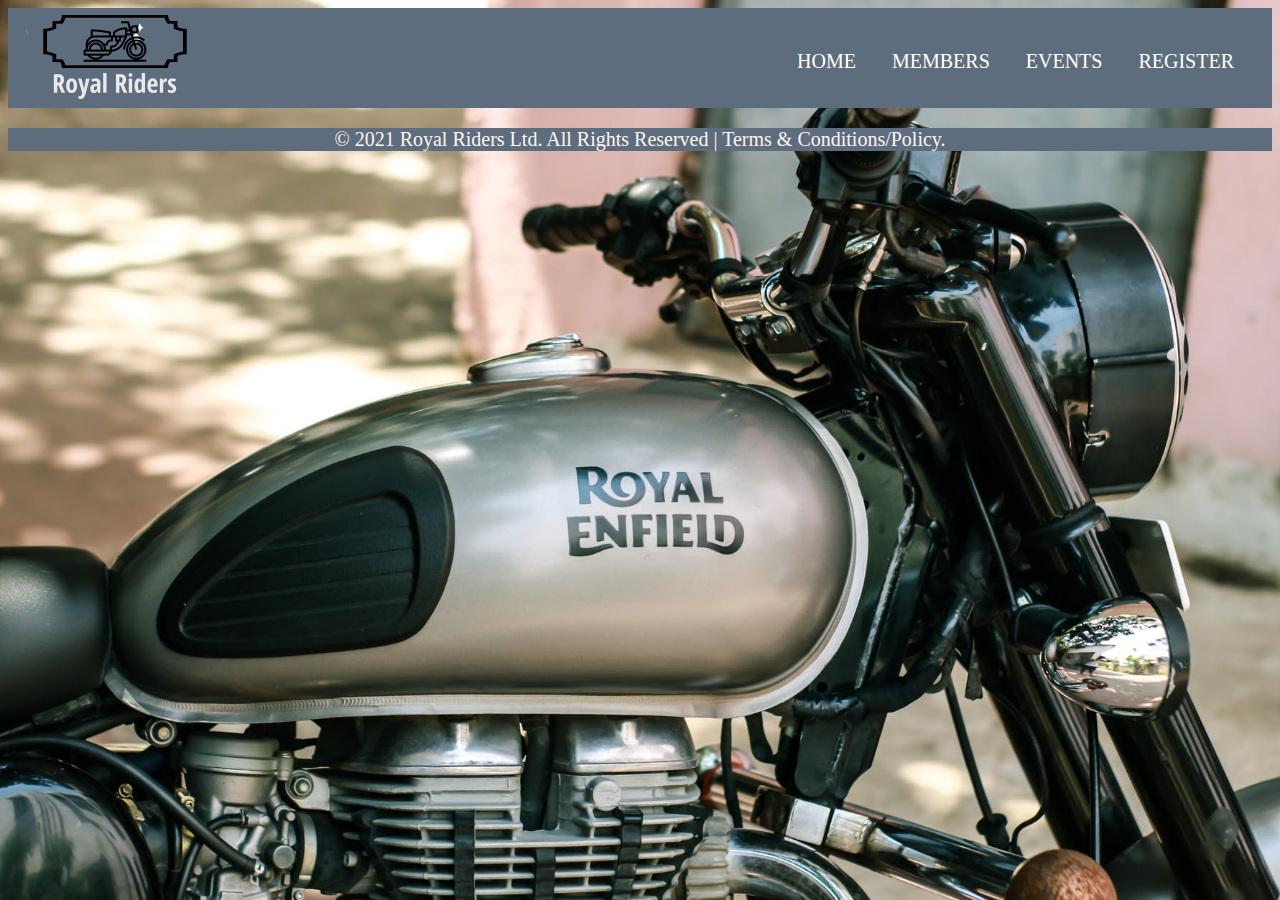
<file: index.html>
<!DOCTYPE html><html lang="en"><head>
  <meta charset="utf-8">
  <title>Royal Riders</title>
  <base href="https://AmeyaGujar.github.io/Royal-Riders/">
  <meta name="viewport" content="width=device-width, initial-scale=1">
  <link rel="icon" type="image/x-icon" href="favicon.ico">
<style>body{background-image:url(bike1.f2f04cc1347f424a8e56.jpeg);background-position:50%;background-repeat:no-repeat;background-attachment:fixed;background-size:cover;background-color:#999;}</style><link rel="stylesheet" href="styles.e41a6d943e253d2acf8e.css" media="print" onload="this.media='all'"><noscript><link rel="stylesheet" href="styles.e41a6d943e253d2acf8e.css"></noscript></head>
<body>
  <app-root></app-root>
<script src="runtime.05c3a356c44becf3f922.js" defer></script><script src="polyfills.b6c2ebe0bf6a2d915a4c.js" defer></script><script src="main.5d7a206de948e2b2c247.js" defer></script>

</body></html>
</file>
<file: styles.e41a6d943e253d2acf8e.css>
body{background-image:url(bike1.f2f04cc1347f424a8e56.jpeg);background-position:50%;background-repeat:no-repeat;background-attachment:fixed;background-size:cover;background-color:#999}
</file>
